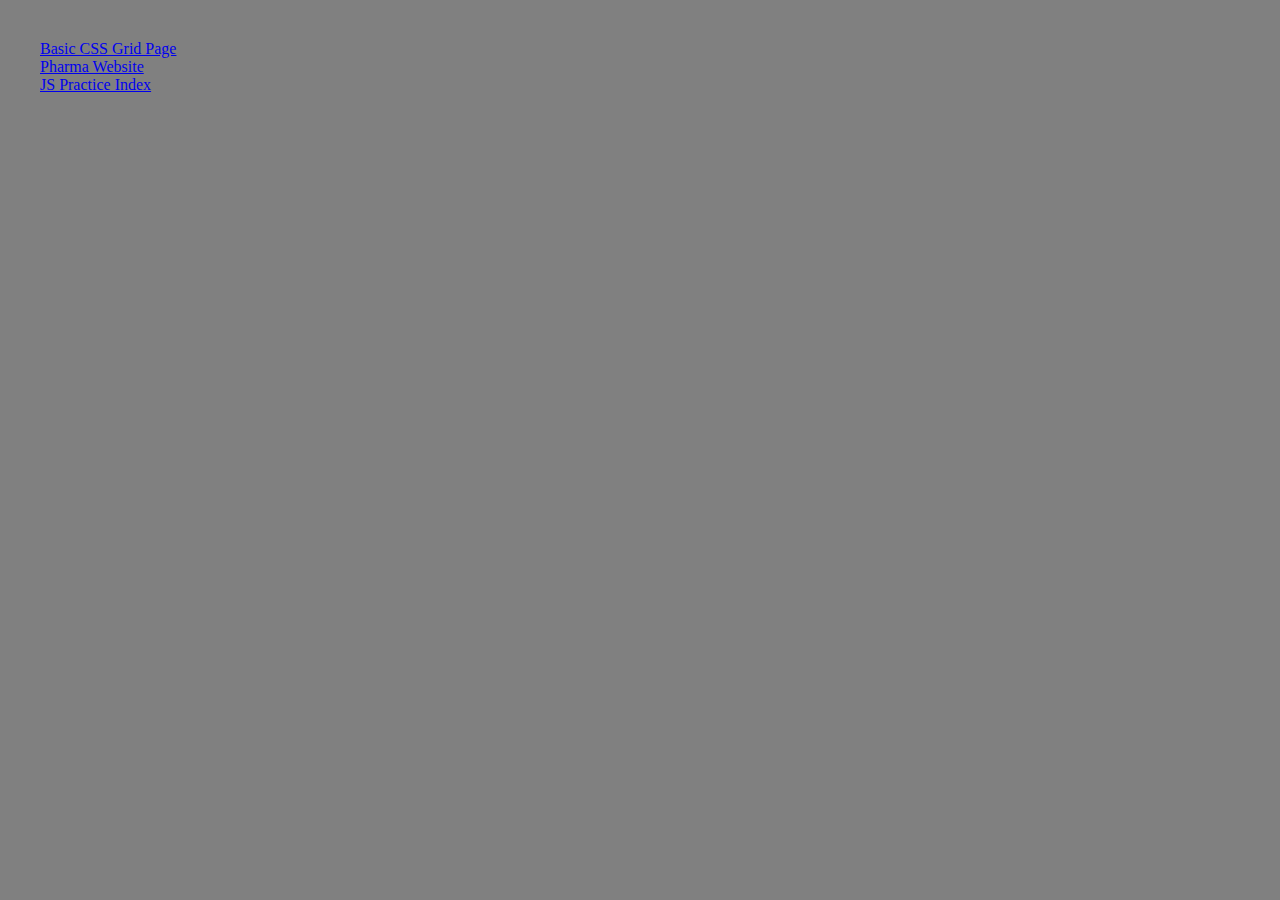
<file: index.html>
<!DOCTYPE html>
<html>
    <head>
        <title>Contents</title>
        <link rel="stylesheet" href="style.css">
    </head>
    <body>
        <ul>
            <!-- <li><a href="practice1/index.html">Very Basic Tribute Page</a></li> -->
            <li><a href="cssgridpractice/index.html">Basic CSS Grid Page</a></li>
            <li><a href="pharma_project/index.html">Pharma Website</a></li>
            <li><a href="jspractice/index.html">JS Practice Index</a></li>
        </ul>
    </body>
</html>
</file>
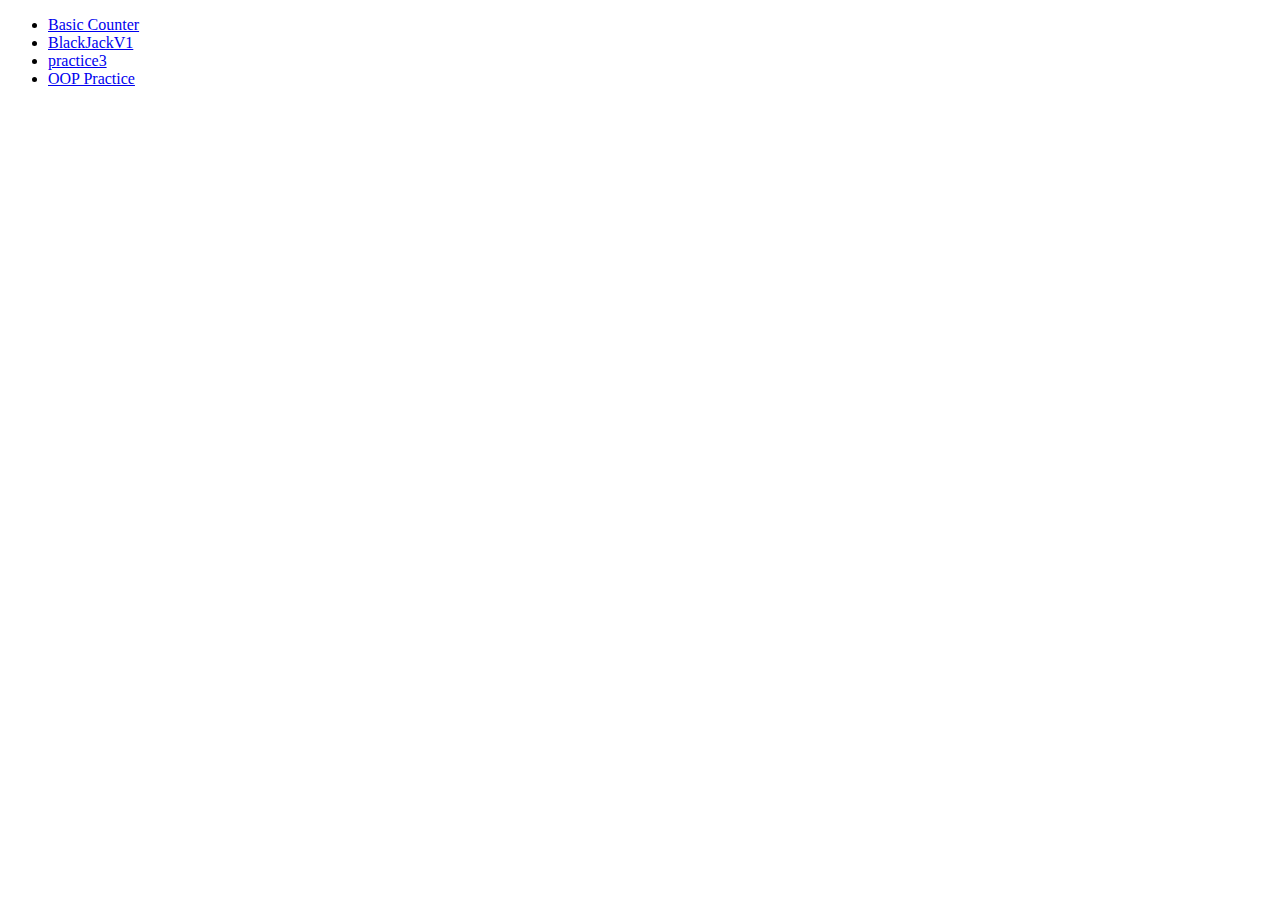
<file: jspractice/index.html>
<!DOCTYPE html>
<html>
    <head>
        <title>JS Tutorial Index</title>
    </head>
    <body>
        <ul>
            <li> <a href="practice1.html">Basic Counter</a></li>
            <li> <a href="practice2.html">BlackJackV1</a></li>
            <li> <a href="practice3/practice3.html">practice3</a></li>
            <li> <a href="oop.html">OOP Practice</li>
        </ul>
    </body>
</html>
</file>
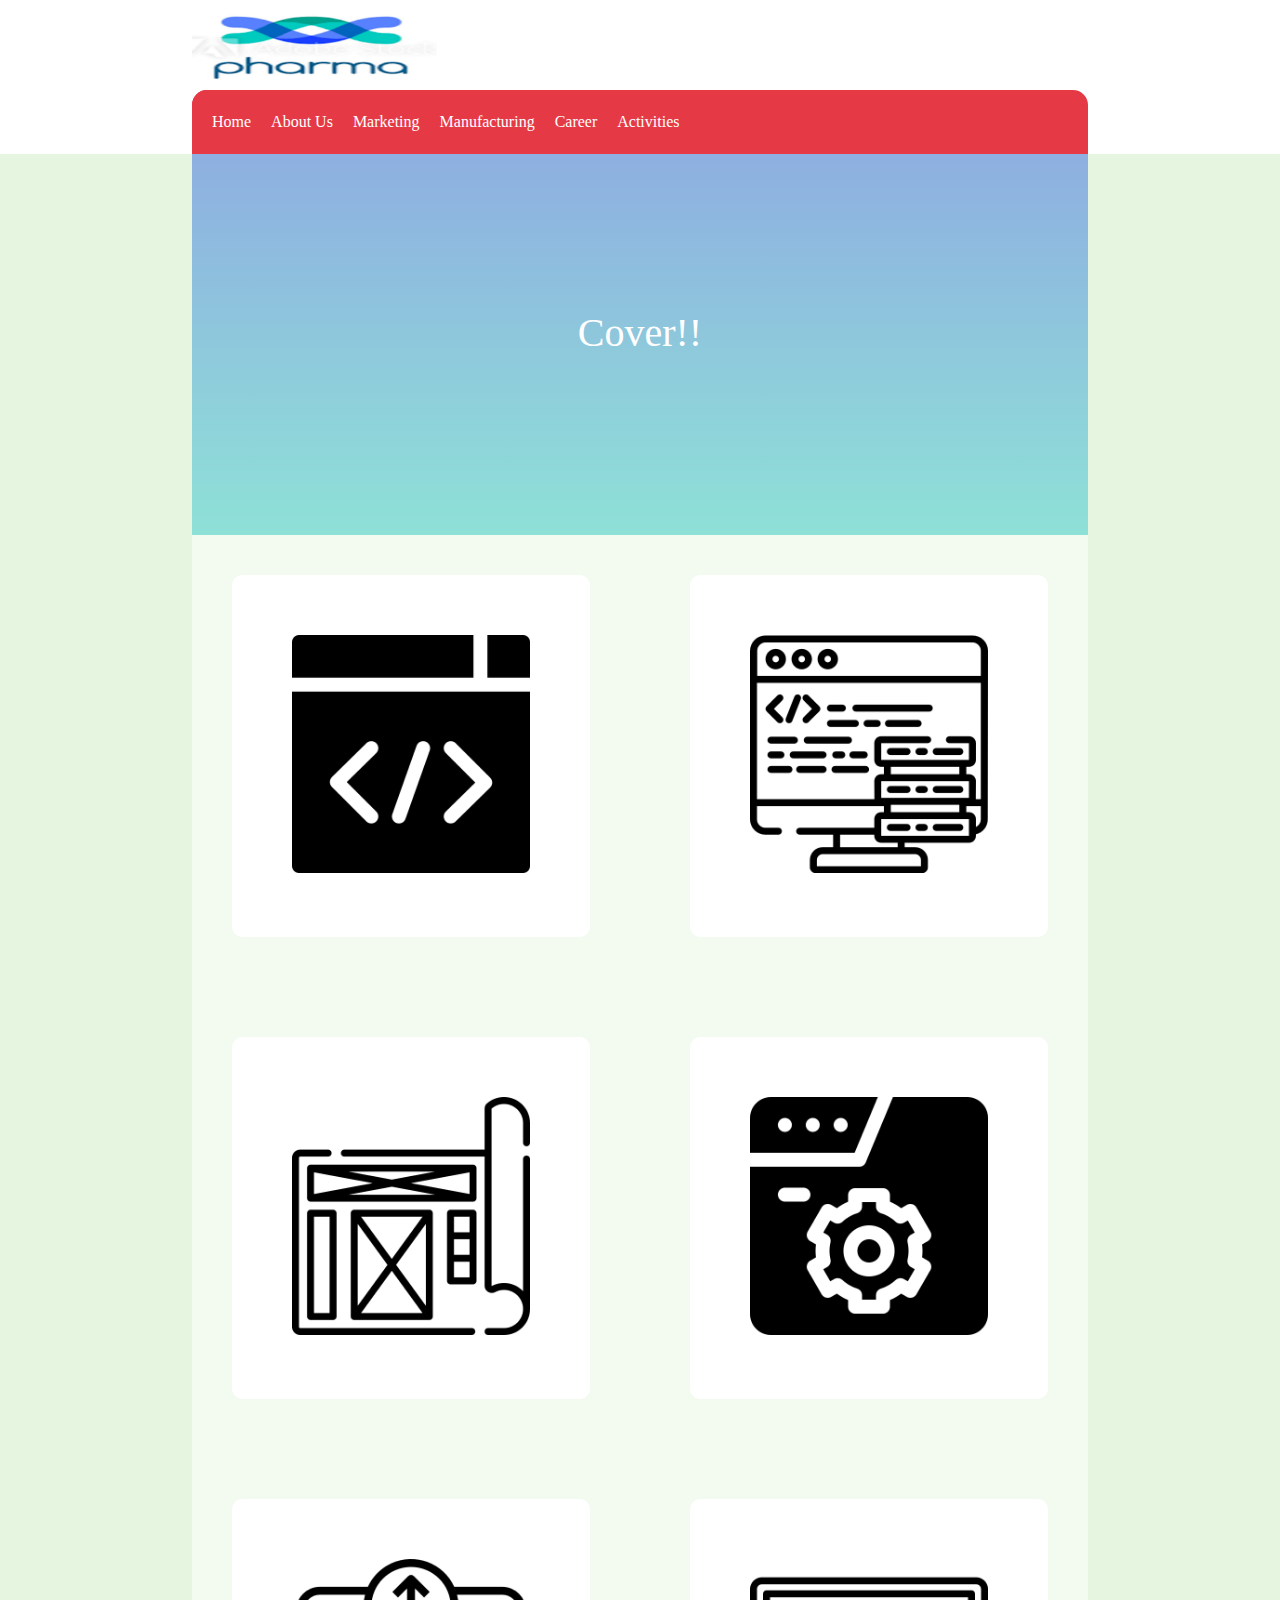
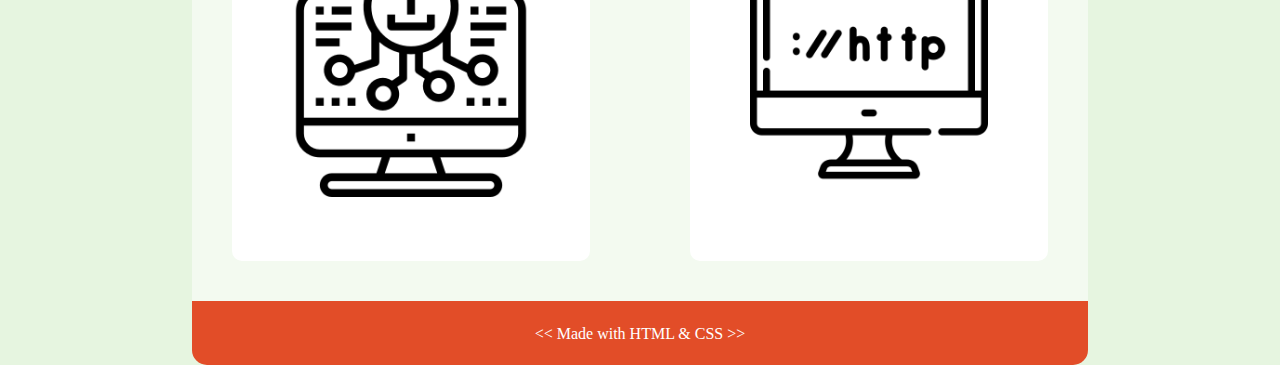
<file: pharma_project/index.html>
<!DOCTYPE html>
<html>
    <head>
        <link rel="stylesheet" href="style.css"> 
        <title>CSS Grid Practice</title>
    </head>
    <body>
        <div class="container">
            <div id="header" class="sticky">    <img id="logo-img" src="src/logo-cropped.png" alt="company logo" >  </div>
            <div id="nav-bar-parent">
                <div id="nav-bar-custom" class = "base-part sticky"> 
                    <div>
                        <p class = "nav-element" id="first">Home</p>
                        <p class = "nav-element">About Us</p>
                        <p class = "nav-element">Marketing</p>
                        <p class = "nav-element">Manufacturing</p>
                        <p class = "nav-element">Career</p>
                        <p class = "nav-element" id="last">Activities</p>
                    </div> 
                </div>
            </div>

            <div id="body-dummy" class = "base-part"></div>

            <div id="body" class = "base-part"> <div id="cover"> Cover!! </div> </div>

            <div id="projectGrid" class = "base-part"> 
                <div id="projects">
                    <div class="project"><img class="project-images" src="src/coding.png"></div>
                    <div class="project"><img class="project-images" src="src/data.png"></div>
                    <div class="project"><img class="project-images" src="src/prototype.png"></div>
                    <div class="project"><img class="project-images" src="src/web-development.png"></div>
                    <div class="project"><img class="project-images" src="src/web.png"></div>
                    <div class="project"><img class="project-images" src="src/website.png"></div>
                </div> 
            </div>
            <div id="footer" class = "base-part"> << Made with HTML & CSS >> </div>
        </div>
    </body>
</html>
</file>
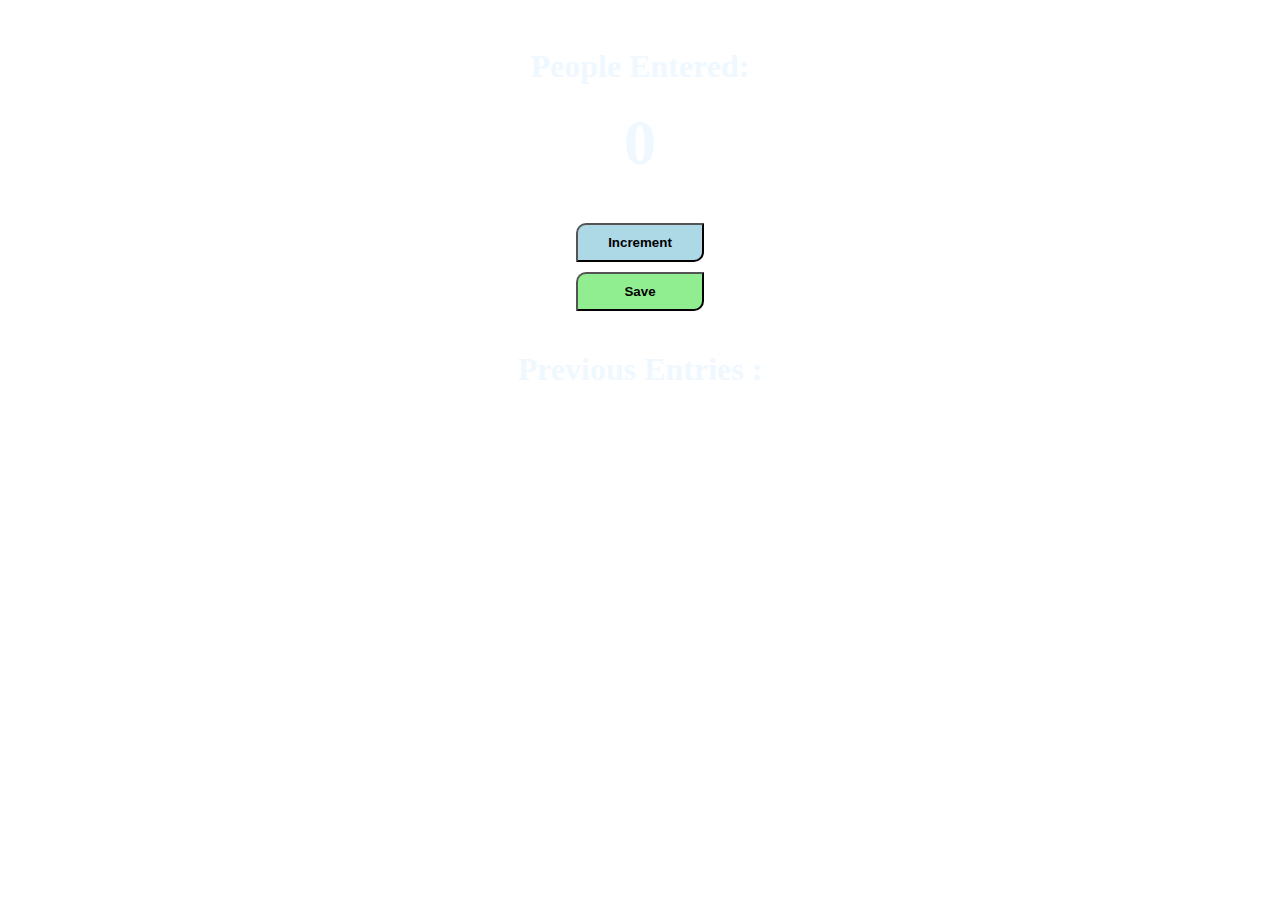
<file: jspractice/practice1.html>
<!DOCTYPE html>
<html>
    <head>
        <title>Passenger Counter App</title>
        <link rel="stylesheet" href="style1.css">
    </head>
    <body>
        <h1>People Entered:</h1>
        <h1 id="counter">42069</h1>
        <div id="btn-div">  
            <button id="increment-btn" class="btn" onclick="increment()">Increment</button>
            <button id="save-btn" class="btn" onclick="save()">Save</button>
        </div>
        <h1 id="register">Previous Entries : </h1>
        <script src="script1.js"></script>
    </body>
</html>
</file>
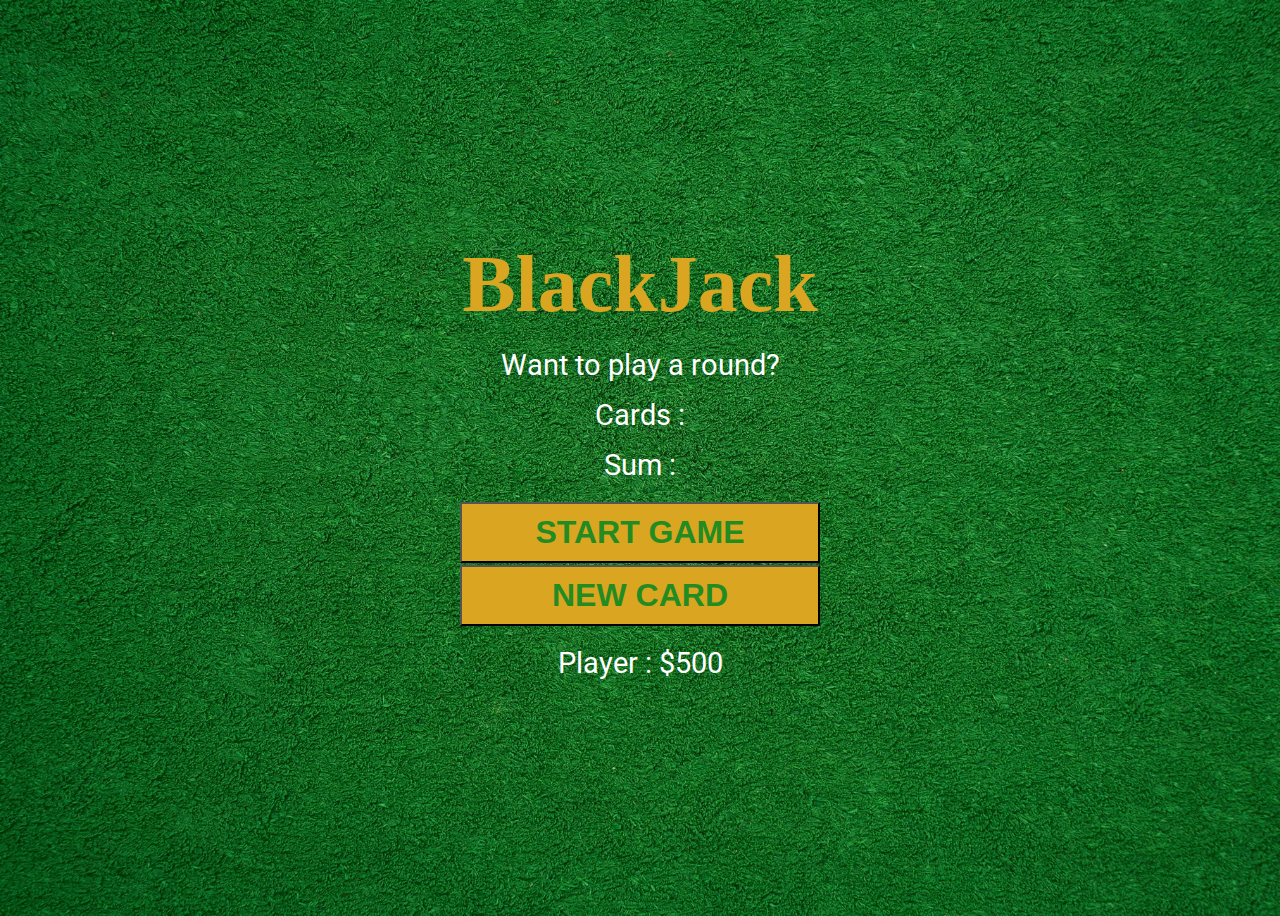
<file: jspractice/practice2.html>
<!DOCTYPE html>
<html>

    <head>
        <title>BlackJack App</title>

        <link rel="stylesheet" href="style2.css">


        <link rel="preconnect" href="https://fonts.googleapis.com">
        <link rel="preconnect" href="https://fonts.gstatic.com" crossorigin>
        <link href="https://fonts.googleapis.com/css2?family=Roboto&display=swap" rel="stylesheet">
    </head>

    <body>
        <div id="heading">BlackJack</div>

        <div id="game-info" class="basic-text">Want to play a round?</div>
        <div id="current-cards" class="basic-text">Cards :</div>
        <div id="current-sum" class="basic-text">Sum : </div>

        <button id="start-btn">START GAME</button>
        <button id="new-btn">NEW CARD</button>

        <div id="player-info" class="basic-text"> Player : $500</div>

        <script src="script2.js"></script>
    </body>

</html>
</file>
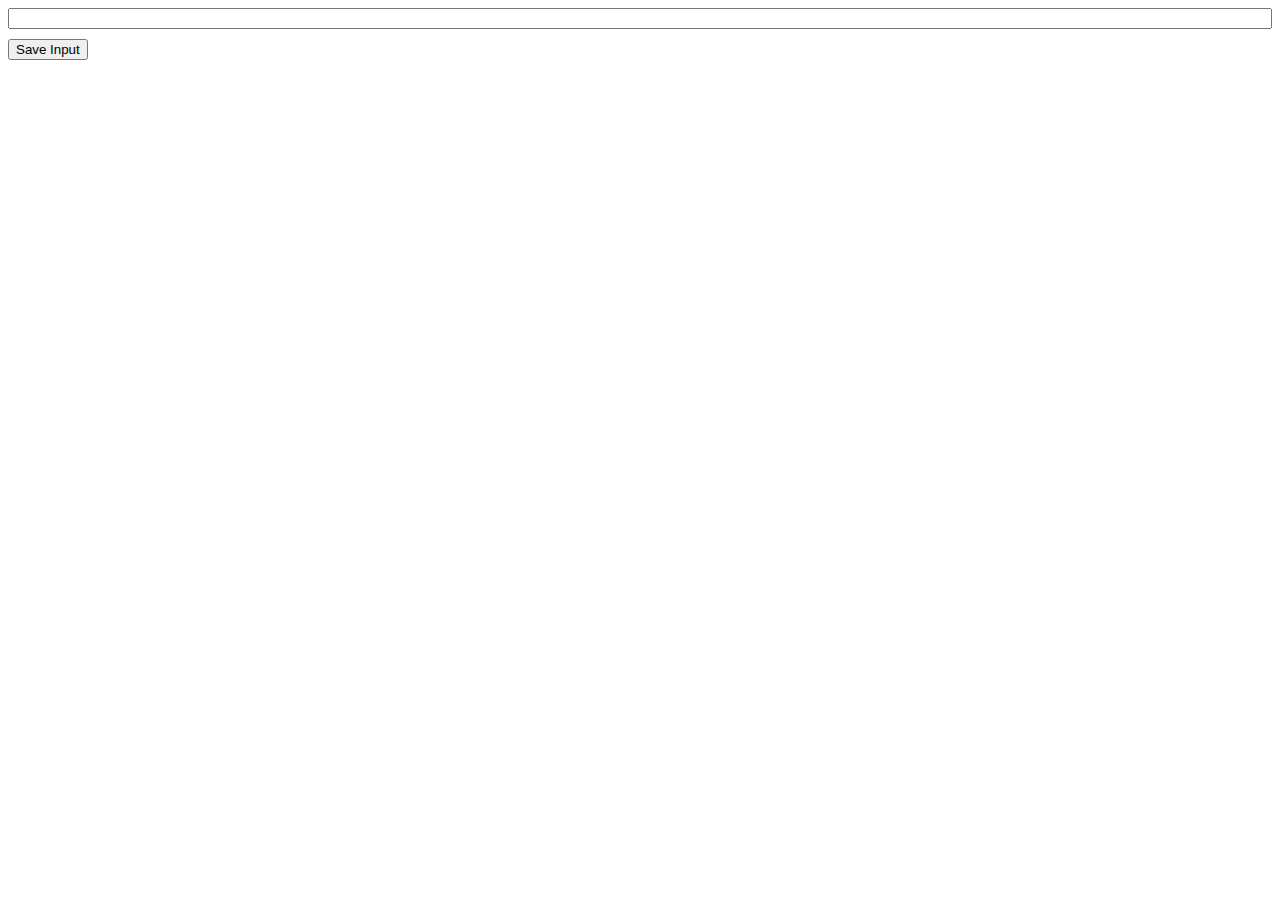
<file: jspractice/practice3/practice3.html>
<!DOCTYPE html>
<html>
    <head>
        <title>Lead Counter Website</title>

        <link rel="stylesheet" href="style3.css">
    </head>
    <body>
        <input id="input-field">
        <button id="input-btn" onclick="saveInput()">Save Input</button>
        <ul id="url-ul"></ul>
        <script src="script3.js"></script>
    </body>
</html>
</file>
<file: style.css>
html, body, div, span, applet, object, iframe, h1, h2, h3, h4, h5, h6, p, blockquote, pre, a, abbr, acronym, address, big, cite, code, del, dfn, em, font, img, ins, kbd, q, s, samp, small, strike, strong, sub, sup, tt, var, b, u, i, center, dl, dt, dd, ol, ul, li, fieldset, form, label, legend, caption {
    margin: 0;
    padding: 0;
    border: 0;
    outline: 0;
    font-size: 100%;
    vertical-align: baseline;
    background: transparent;
}

body{
    height: 100%;
    width: 100%;
    background-color: gray;
}

ul{
    margin: 40px;
}

li{
    list-style-type: none;
}
</file>
<file: pharma_project/style.css>
html, body, div, span, applet, object, iframe, h1, h2, h3, h4, h5, h6, p, blockquote, pre, a, abbr, acronym, address, big, cite, code, del, dfn, em, font, img, ins, kbd, q, s, samp, small, strike, strong, sub, sup, tt, var, b, u, i, center, dl, dt, dd, ol, ul, li, fieldset, form, label, legend, caption {
    margin: 0;
    padding: 0;
    border: 0;
    outline: 0;
    font-size: 100%;
    vertical-align: baseline;
    background: transparent;
}

html,body{
    height: 100%;
}

body{
    background: #E6F5E0;
}

.container{
    height: 100%;
    padding: 0 15%;
}

.base-part{
    width: 70%;
}

@media only screen and (max-width: 768px) {
    /* For mobile phones: */
    .container{
        padding: 0;
    }
}

@media only screen and (max-width: 768px) {
    /* For mobile phones: */
    .base-part{
        width: 100%;
    }
}

.sticky{
    position: fixed;
    top: 0;
}

#header{
    width: 100%;
    left: 0;
    background-color: white;
}

@media only screen and (max-width: 768px) {
    /* For mobile phones: */
    #header{
        display: flex;
        justify-content: center;
    }
}

#logo-img{
    height: 70px;
    width: 245px;
    padding: 10px 0px;
    padding-left: 15%;
}

@media only screen and (max-width: 768px) {
    /* For mobile phones: */
    #logo-img{
        padding-left: 0;
    }
}

#nav-bar-parent{
    position: fixed;
    width: 100%;
    background :white;
    padding-top: 1.5rem;
    margin-top: 90px;
    left: 0;
    padding: 0% 15%;
    height: 4rem;
}

#nav-bar-custom{
    margin: 0;
    height: 2.5rem;
    color: white;
    padding-top: 1.5rem;
    margin-top: 90px;
    background-color:  #E63946 ;
    border-radius: 15px 15px 0px 0px;
}

@media only screen and (max-width: 768px) {
    /* For mobile phones: */
    #nav-bar-custom{
        left: 0;
    }
}

#nav-bar-custom>div{
    height: 102%;
    margin: -24px 0px 0px 0px;
    /* width: 100%; */
    display: flex;
    flex: auto;
    /* align-items: center; */
    /* grid-template-columns: repeat(auto-fill, minmax(80px,110px)); */
    /* margin-left: 20px; */
    /* padding-bottom: .5rem; */
}

.nav-element{
    width: fit-content;
    padding: 23px 10px 0px 10px;
    height: 100%;
    background-color:  #E63946 ;
    /* border: 10px;
    border-color: black; */
    cursor: pointer;
    transition: background-color 0.5s ease;
}

.nav-element:hover{
    background-color: #457B9D;
}

#first{
    border-radius: 15px 0px 0px 0px;
    padding-left: 20px;
}

/* #nav-bar-custom>div>#last{
    grid-column: -1/-1;
    margin-right: 60px;
} */

#body-dummy{
    height: 90px;
}

#body{
    width: 100%;
    margin-top: 2.5rem;
    background: rgb(142,225,215);
    background: linear-gradient(0deg, rgba(142,225,215,1) 0%, rgba(142,174,225,1) 96%);
    height: 45%;
    color: white;
    display: flex;
    align-items: center;
    justify-content: center;
}

#body>#cover{
    font-size: 40px;
}

#projectGrid{
    width: 100%;
    background: #F3FAF0;
    /* background: rgb(247,188,141);
    background: linear-gradient(0deg, rgba(247,188,141,1) 0%, rgba(139,34,45,1) 54%, rgba(175,0,0,1) 100%); */
    height: fit-content;
    color: white;
}

#projects{
    height: 100%;
    width: 100%;
    display: grid;
    grid-gap: 20px;
    grid-template-columns: repeat(auto-fill, minmax(350px, 1fr));
}

.project{
    background-color: white;
    margin: 40px;
    border-radius: 10px;
    padding: 60px;
}

.project-images{
    width: 100%;
}

#footer{
    width: 100%;
    background-color: #E24D28;
    margin: 0;
    height: 2rem;
    color: white;
    padding-top: 1.5rem;
    padding-bottom: .5rem;
    display: flex;
    justify-content: center;
    border-radius: 0px 0px 15px 15px;
}
</file>
<file: jspractice/style1.css>
/* html, body, div, span, applet, object, iframe, h1, h2, h3, h4, h5, h6, p, blockquote, pre, a, abbr, acronym, address, big, cite, code, del, dfn, em, font, img, ins, kbd, q, s, samp, small, strike, strong, sub, sup, tt, var, b, u, i, center, dl, dt, dd, ol, ul, li, fieldset, form, label, legend, caption {
    margin: 0;
    padding: 0;
    border: 0;
    outline: 0;
    font-size: 100%;
    vertical-align: baseline;
} */

body{
    background-image: url("https://images.unsplash.com/photo-1526598934312-ebc735c872ec?ixid=MnwxMjA3fDB8MHxwaG90by1wYWdlfHx8fGVufDB8fHx8&ixlib=rb-1.2.1&auto=format&fit=crop&w=564&q=80");
    background-size: cover;
    color: aliceblue;
    display: flex;
    align-items: center;
    flex-direction: column;
}

h1{
    margin-top: 40px;
}

#counter{
    margin-top: -10px;
    padding-top: 10px;
    /* padding: 20px; */
    /* background-color: lightseagreen; */
    font-size: 4rem;
}

#btn-div{
    display: grid;
    row-gap: 10px;
    grid-template-columns: 1fr;
}

.btn{
    padding: 10px 30px;
    font-weight: bold;
    border-radius: 10px 0px;
}

#increment-btn{
    background-color: lightblue;
    color: black;
}

#save-btn{
    background-color: lightgreen;
    color: black;
}
</file>
<file: jspractice/style2.css>
body{
    background-image: url(src2/green-background.jpeg);
    background-size: cover;
    display: flex;
    flex-direction: column;
    align-items: center;
    justify-content: center;
    color: white;
    height: 100vh;
}

#heading{
    color: goldenrod;
    font-size: 5rem;
    font-weight: bold;
    margin: 10px;
}

.basic-text{
    font-size: 1.8rem;
    margin: 8px;
    font-family: 'Roboto', sans-serif;
}

button{
    margin: 1px;
    padding: 10px;
    width: 360px;
    font-size: 2rem;
    background-color: goldenrod;
    color: forestgreen;
    font-weight: bold;
}

#start-btn{
    margin-top: 12px;
}

#new-btn{
    margin-bottom: 12px;
}
</file>
<file: jspractice/practice3/style3.css>
*{
    box-sizing:border-box;
}

#input-field{
    width: 100%;
    padding-left: 5px;
    padding-right: 5px;
    margin-bottom: 10px;
}
</file>
